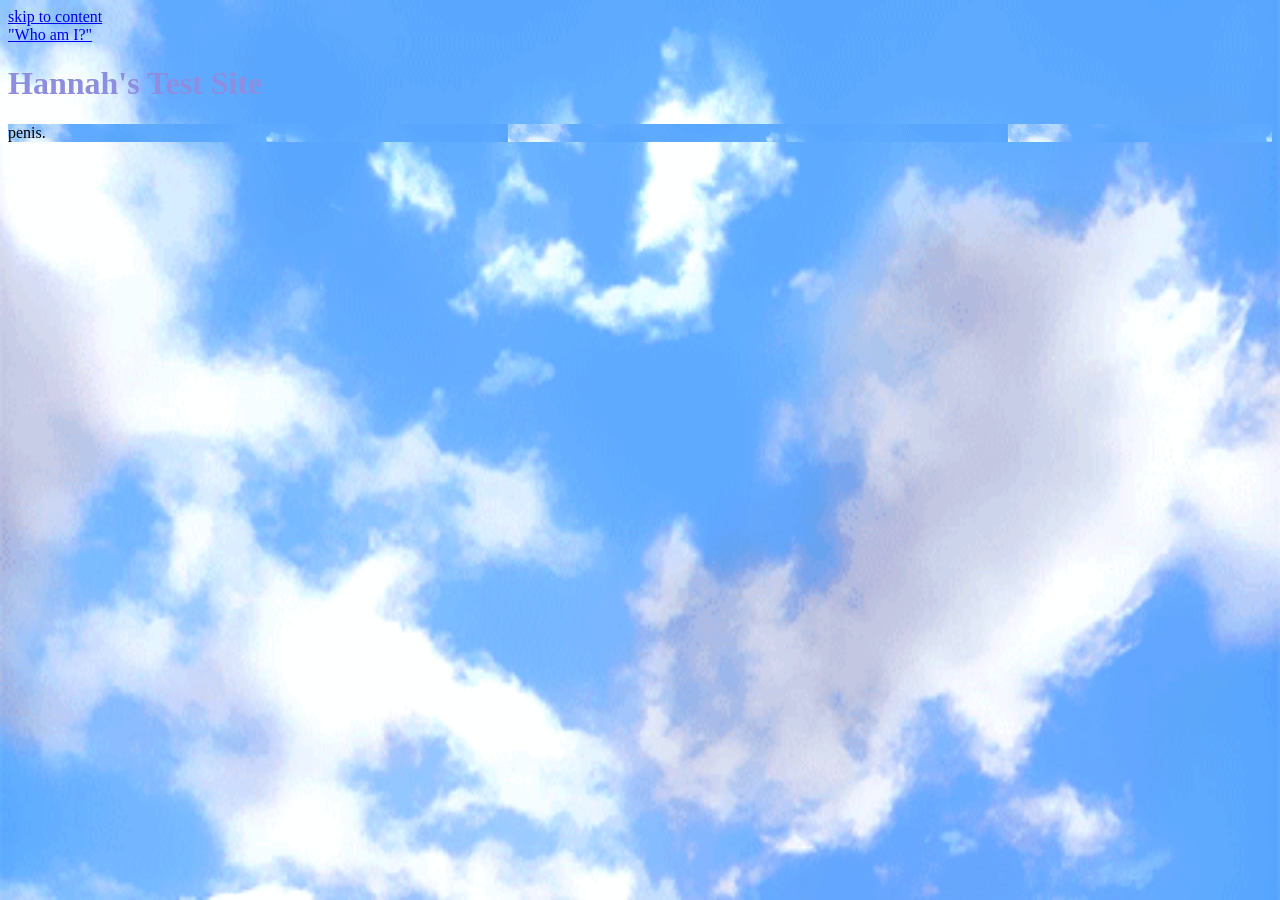
<file: index.html>
<!doctype html>
<html lang="en">
<head>
    <meta charset="utf-8">
    <title>Hannah's Test Site</title>
    <meta name="description" content="testing html coding">
    <meta name="author" content="Hannah">
    <link rel="stylesheet" href="style.css">
        <style>
        p {background-image: url('clouds.gif');}
    </style>
</head>
     <a href="#content" class="sr-only">skip to content</a>
        <header>
         <nav>
            <a href="about.html">"Who am I?"</a>
         </nav>
        </header>
        <main>
          <h1>Hannah's Test Site</h1>
          <p> penis.</p>
         </main>
    </body>
</html>
</file>
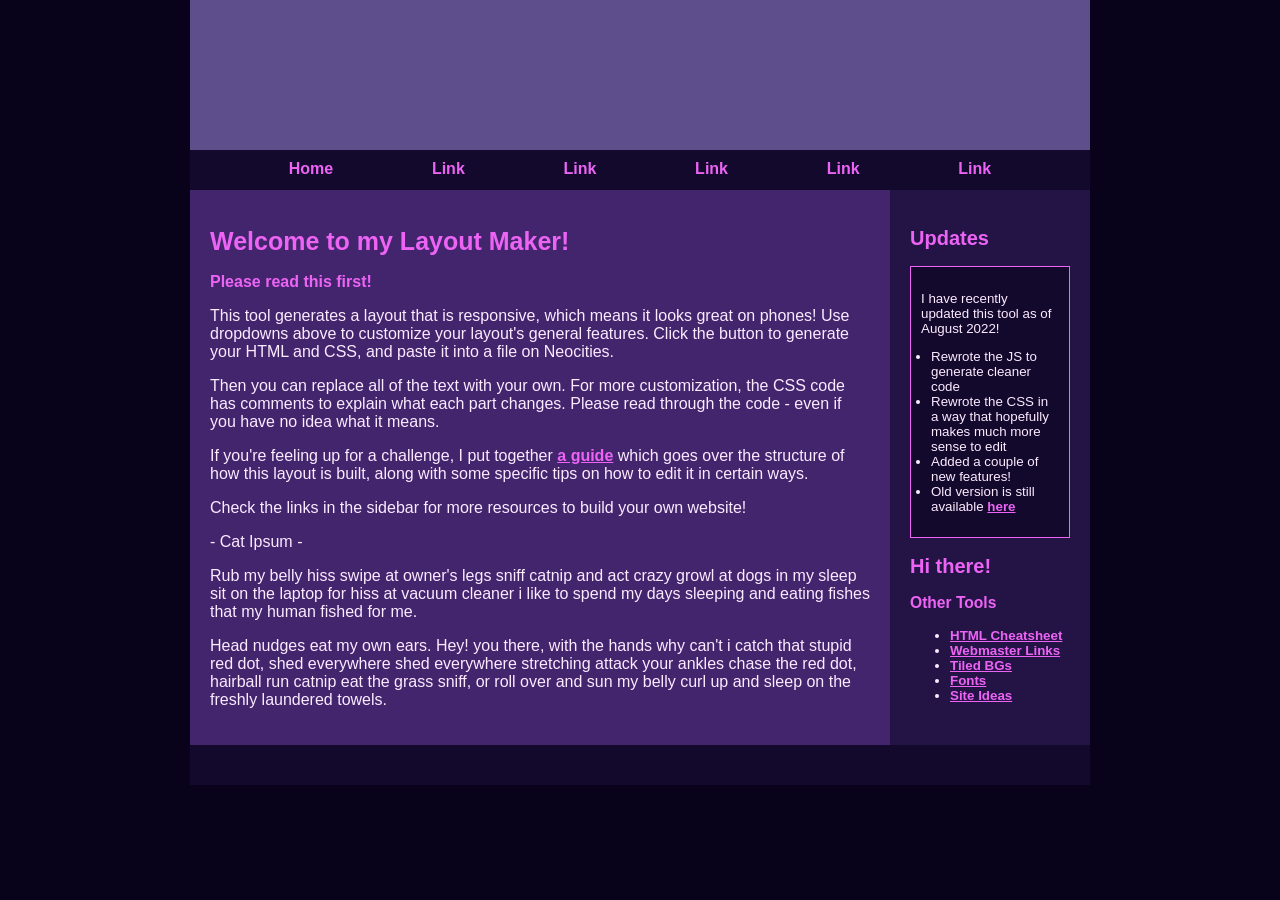
<file: about.html>
<!DOCTYPE html>
<html lang="en">
    <head> 
        <link rel="stylesheet" href="style.css">
    </head>
    <body>
         <style>
            body{
                    background-image: url('clouds.gif');}
         </style>
        <style>

            @font-face {
                font-family: Nunito;
                src: url('https://sadhost.neocities.org/fonts/Nunito-Regular.ttf');
            }

            @font-face {
                font-family: Nunito;
                src: url('https://sadhost.neocities.org/fonts/Nunito-Bold.ttf');
                font-weight: bold;
            }

            @font-face {
                font-family: Nunito;
                src: url('https://sadhost.neocities.org/fonts/Nunito-Italic.ttf');
                font-style: italic;
            }

            @font-face {
                font-family: Nunito;
                src: url('https://sadhost.neocities.org/fonts/Nunito-BoldItalic.ttf');
                font-style: italic;
                font-weight: bold;
            }

            body {
                font-family: 'Nunito', sans-serif;
                margin: 0;
                background-color: #08031A;
                /* you can delete the line below if you'd prefer to not use an image */
                background-size: 65px;
                color: #fceaff;
                background-image: var(--body-bg-image);
            }

            * {
                box-sizing: border-box;
            }

            /* below this line is CSS for the layout */

            /* this is a CSS comment
    to uncomment a line of CSS, remove the * and the /
    before and after the text */


            /* the "container" is what wraps your entire website */
            /* if you want something (like the header) to be Wider than
    the other elements, you will need to move that div outside
    of the container */
            #container {
                max-width: 900px;
                /* this is the width of your layout! */
                /* if you change the above value, scroll to the bottom
      and change the media query according to the comment! */
                margin: 0 auto;
                /* this centers the entire page */
            }

            /* the area below is for all links on your page
    EXCEPT for the navigation */
            #container a {
                color: #ED64F5;
                font-weight: bold;
                /* if you want to remove the underline
      you can add a line below here that says:
      text-decoration:none; */
            }

            #header {
                width: 100%;
                background-color: #5e4e8c;
                /* header color here! */
                height: 150px;
                /* this is only for a background image! */
                /* if you want to put images IN the header, 
      you can add them directly to the <div id="header"></div> element! */
                background-image: var(--header-image);
                background-size: 100%;
            }

            /* navigation section!! */
            #navbar {
                height: 40px;
                background-color: #13092D;
                /* navbar color */
                width: 100%;
            }

            #navbar ul {
                display: flex;
                padding: 0;
                margin: 0;
                list-style-type: none;
                justify-content: space-evenly;
            }

            #navbar li {
                padding-top: 10px;
            }

            /* navigation links*/
            #navbar li a {
                color: #ED64F5;
                /* navbar text color */
                font-weight: 800;
                text-decoration: none;
                /* this removes the underline */
            }

            /* navigation link when a link is hovered over */
            #navbar li a:hover {
                color: #a49cba;
                text-decoration: underline;
            }

            #flex {
                display: flex;
            }

            /* this colors BOTH sidebars
    if you want to style them separately,
    create styles for #leftSidebar and #rightSidebar */
            aside {
                background-color: #241445;
                width: 200px;
                padding: 20px;
                font-size: smaller;
                /* this makes the sidebar text slightly smaller */
            }


            /* this is the color of the main content area,
    between the sidebars! */
            main {
                background-color: #43256E;
                flex: 1;
                padding: 20px;
                order: 2;
            }

            /* what's this "order" stuff about??
    allow me to explain!
    if you're using both sidebars, the "order" value
    tells the CSS the order in which to display them.
    left sidebar is 1, content is 2, and right sidebar is 3! */

            */ #leftSidebar {
                order: 1;
            }

            #rightSidebar {
                order: 3;
            }

            footer {
                background-color: #13092D;
                /* background color for footer */
                width: 100%;
                height: 40px;
                padding: 10px;
                text-align: center;
                /* this centers the footer text */
            }

            h1,
            h2,
            h3 {
                color: #ED64F5;
            }

            h1 {
                font-size: 25px;
            }

            strong {
                /* this styles bold text */
                color: #ED64F5;
            }

            /* this is just a cool box, it's the darker colored one */
            .box {
                background-color: #13092D;
                border: 1px solid #ED64F5;
                padding: 10px;
            }

            /* CSS for extras */

            #topBar {
                width: 100%;
                height: 30px;
                padding: 10px;
                font-size: smaller;
                background-color: #13092D;
            }


            /* BELOW THIS POINT IS MEDIA QUERY */

            /* so you wanna change the width of your page? 
    by default, the container width is 900px.
    in order to keep things responsive, take your new height,
    and then subtrack it by 100. use this new number as the 
    "max-width" value below
    */

            @media only screen and (max-width: 800px) {
                #flex {
                    flex-wrap: wrap;
                }

                aside {
                    width: 100%;
                }

                /* the order of the items is adjusted here for responsiveness!
      since the sidebars would be too small on a mobile device.
      feel free to play around with the order!
      */
                main {
                    order: 1;
                }

                #leftSidebar {
                    order: 2;
                }

                #rightSidebar {
                    order: 3;
                }

                #navbar ul {
                    flex-wrap: wrap;
                }
            }
        </style>

    
        <div id="container"><div id="header"></div>
            <div id="headerArea">
                
                
            <nav id="navbar"><ul>
                <li><a href="#">Home</a></li>
                <li><a href="#">Link</a></li>
                <li><a href="#">Link</a></li>
                <li><a href="#">Link</a></li>
                <li><a href="#">Link</a></li>
                <li><a href="#">Link</a></li>
              </ul></nav></div>

            <div id="flex">
                
                <main>
                    <h1>Welcome to my Layout Maker!</h1>
                    <p><strong>Please read this first!</strong></p>
                    <p>This tool generates a layout that is responsive, which means it looks great on phones! Use dropdowns above to customize your layout's general features. Click the button to generate your HTML and CSS, and paste it into a file on Neocities.</p>
                    <p>Then you can replace all of the text with your own. For more customization, the CSS code has comments to explain what each part changes. Please read through the code - even if you have no idea what it means.</p>
                    <p>If you're feeling up for a challenge, I put together <a href="learn/understanding-tweaking-my-layout-maker/" target="_blank">a guide</a> which goes over the structure of how this layout is built, along with some specific tips on how to edit it in certain ways.</p>
                    <p>Check the links in the sidebar for more resources to build your own website!</p>

                    <p> - Cat Ipsum - </p>
                    <p>Rub my belly hiss swipe at owner's legs sniff catnip and act crazy growl at dogs in my sleep sit on the laptop for hiss at vacuum cleaner i like to spend my days sleeping and eating fishes that my human fished for me.</p>

                    <p>Head nudges eat my own ears. Hey! you there, with the hands why can't i catch that stupid red dot, shed everywhere shed everywhere stretching attack your ankles chase the red dot, hairball run catnip eat the grass sniff, or roll over and sun my belly curl up and sleep on the freshly laundered towels.</p>


                </main>
                
            <aside id="rightSidebar"><h2>Updates</h2>
            <div class="box">
                <p>I have recently updated this tool as of August 2022!</p>
                <ul style="padding-left:10px;">
                    <li>Rewrote the JS to generate cleaner code</li>
                    <li>Rewrote the CSS in a way that hopefully makes much more sense to edit</li>
                    <li>Added a couple of new features!</li>
                    <li>Old version is still available <a href="old.html" target="_blank">here</a></li>
                </ul>
            </div>
            <h2>Hi there!</h2>
            <h3>Other Tools</h3>
            <ul>
                <li><a href="https://sadgrlonline.github.io/html-cheatsheet/" target="_blank">HTML Cheatsheet</a>
                </li><li><a href="webmastery/webmaster-links.html" target="_blank">Webmaster Links</a></li>
                <li><a href="webmastery/downloads/tiledbgs.html" target="_blank">Tiled BGs</a></li>
                <li><a href="webmastery/downloads/fonts.html" target="_blank">Fonts</a></li>
                <li><a href="projects/ideas/" target="_blank">Site Ideas</a></li>
            </ul></aside></div>
            
        <footer id="footer"></footer></div>
</file>
<file: style.css>
h1 {
    color: rgb(142, 142, 225);}
body {
            background-image: url('clouds.gif');
            background-repeat: no-repeat;
            background-attachment: fixed;
            background-size: 100% 100%;}
</file>
